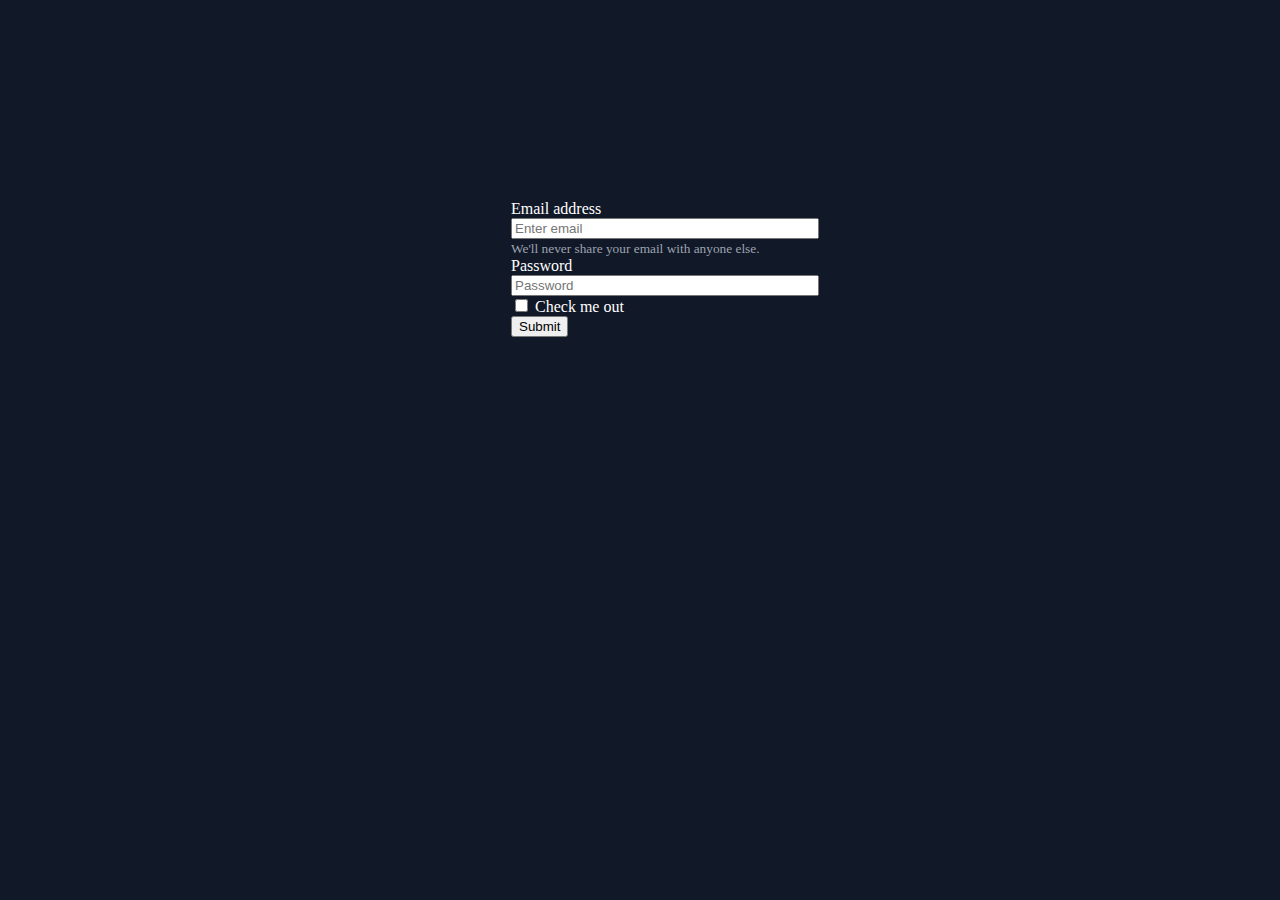
<file: register.html>
<!DOCTYPE html>
<html lang="es">
<head>
    <meta charset="UTF-8">
    <meta name="viewport" content="width=device-width, initial-scale=1.0">
    <title>Document</title>
    <link href="https://cdn.jsdelivr.net/npm/bootstrap@5.3.2/dist/css/bootstrap.min.css" rel="stylesheet" integrity="sha384-T3c6CoIi6uLrA9TneNEoa7RxnatzjcDSCmG1MXxSR1GAsXEV/Dwwykc2MPK8M2HN" crossorigin="anonymous">
    <link rel="stylesheet" href="./register.css">
</head>
<body>
<div class="register">
    <form>
    <div class="form-group">
        <label for="exampleInputEmail1">Email address</label>
        <div>
        <input class="email-button" type="email" class="form-control" id="exampleInputEmail1" aria-describedby="emailHelp" placeholder="Enter email">
        </div>
        <small class="small-text" id="emailHelp" class="form-text text-muted">We'll never share your email with anyone else.</small>
    </div>
    <div class="form-group">
        <label for="exampleInputPassword1">Password</label>
        <div>
        <input class="password-button" type="password" class="form-control" id="exampleInputPassword1" placeholder="Password">
        </div>
    </div>
    <div class="form-group form-check">
        <input type="checkbox" class="form-check-input" id="exampleCheck1">
        <label class="form-check-label" for="exampleCheck1">Check me out</label>
    </div>
    <button type="submit" class="btn btn-primary">Submit</button>
    </form>
</div>
</body>
</html>
</file>
<file: register.css>
body{
    background-color: rgb(17, 24, 39,1);
    color: white;
}
.register{
    display: flex;
    justify-content: center;
    margin: 200px 150px 100px 200px;
}
.email-button,
.password-button{
    width: 300px;
}
.small-text{
    color: rgb(156,163,175);
}

@media only screen and (max-width: 600px){
    .register {
        margin: 50px 10px;
    }
}
</file>
